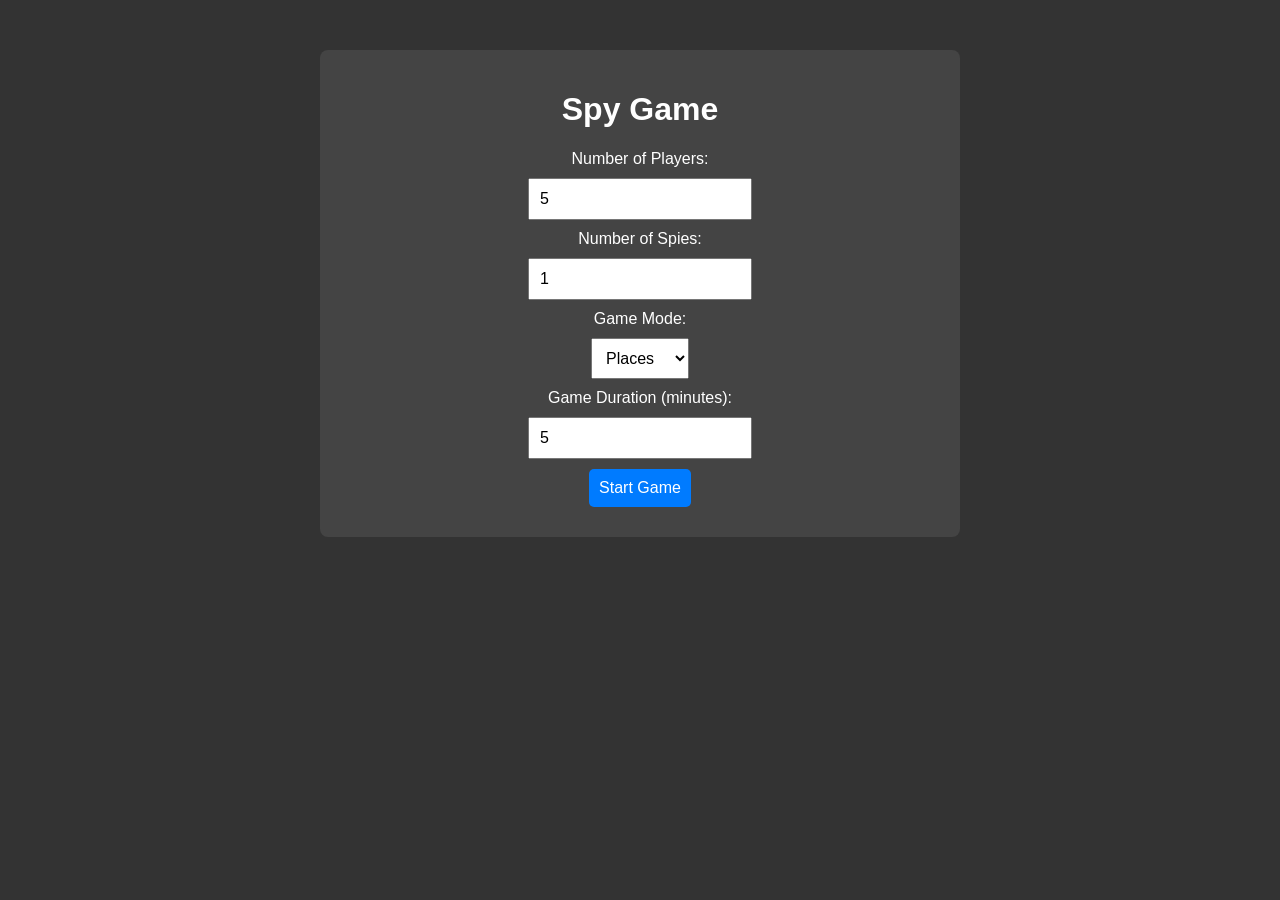
<file: index.html>
<!DOCTYPE html>
<html lang="en">
<head>
    <meta charset="UTF-8">
    <meta name="viewport" content="width=device-width, initial-scale=1.0, user-scalable=no">
    <title>Spy Game</title>
    <link rel="stylesheet" href="styles.css">
    <link rel="stylesheet" href="https://cdnjs.cloudflare.com/ajax/libs/font-awesome/6.0.0-beta3/css/all.min.css">
    <link href="https://cdn.jsdelivr.net/npm/bootstrap-icons@1.10.0/font/bootstrap-icons.css" rel="stylesheet">
</head>
<body>
    <div class="container" id="game-container">
        <h1 class="text-center">Spy Game</h1>
        <div id="setup">
            <label for="num-players">Number of Players:</label>
            <input type="number" id="num-players" min="2" value="5">
            <label for="num-spies">Number of Spies:</label>
            <input type="number" id="num-spies" min="1" value="1">
            <label for="game-mode">Game Mode:</label>
            <select id="game-mode">
                <option value="places">Places</option>
                <option value="foods">Foods</option>
                <option value="custom">Custom</option>
            </select>
            <label for="duration">Game Duration (minutes):</label>
            <input type="number" id="duration" min="1" value="5">

            <!-- Custom game mode inputs -->
            <div id="custom-options" style="display: none;">
                <label for="custom-input">Enter your places/foods (comma separated):</label>
                <textarea id="custom-input" rows="4" placeholder="e.g., Park, School, Museum"></textarea>
            </div>

            <button id="start-game">Start Game</button>
        </div>
        <div id="game-play" class="text-center" style="display: none;">
            <h2 id="timer"></h2>
            <div id="player-info"></div>
            <button id="get-place-btn">Reveal</button>
            <div id="place-card" class="mt-3"></div>
            <div id="controls" class="mt-3">
                <button id="stop-timer">Stop Timer</button>
                <button id="pause-timer">Pause Timer</button>
            </div>
        </div>
    </div>
    <script src="script.js"></script>
</body>
</html>
</file>
<file: styles.css>
body {
    background-color: #333; /* Dark theme background */
    color: #fff; /* Light text color */
    font-family: Arial, sans-serif;
    text-align: center;
}

.container {
    margin: 50px auto;
    padding: 20px;
    max-width: 600px;
    background: #444;
    border-radius: 8px;
}

label, input, select, button {
    display: block;
    margin: 10px auto;
}

input, select, button {
    padding: 10px;
    font-size: 16px;
}

button {
    background: #007bff;
    color: #fff;
    border: none;
    border-radius: 5px;
    cursor: pointer;
}

button:hover {
    background: #0056b3;
}

#place-card {
    display: inline-block;
    background: #555;
    padding: 20px;
    border-radius: 8px;
    text-align: center;
}

.card-content {
    position: relative;
    display: inline-block;
}

.card-content .bi {
    font-size: 3em; /* Adjust the size of the icon */
    position: absolute;
    top: 0;
    left: 50%;
    transform: translateX(-50%);
}

.card-title {
    font-size: 3em; /* Adjust the size of the place/food text */
}
</file>
